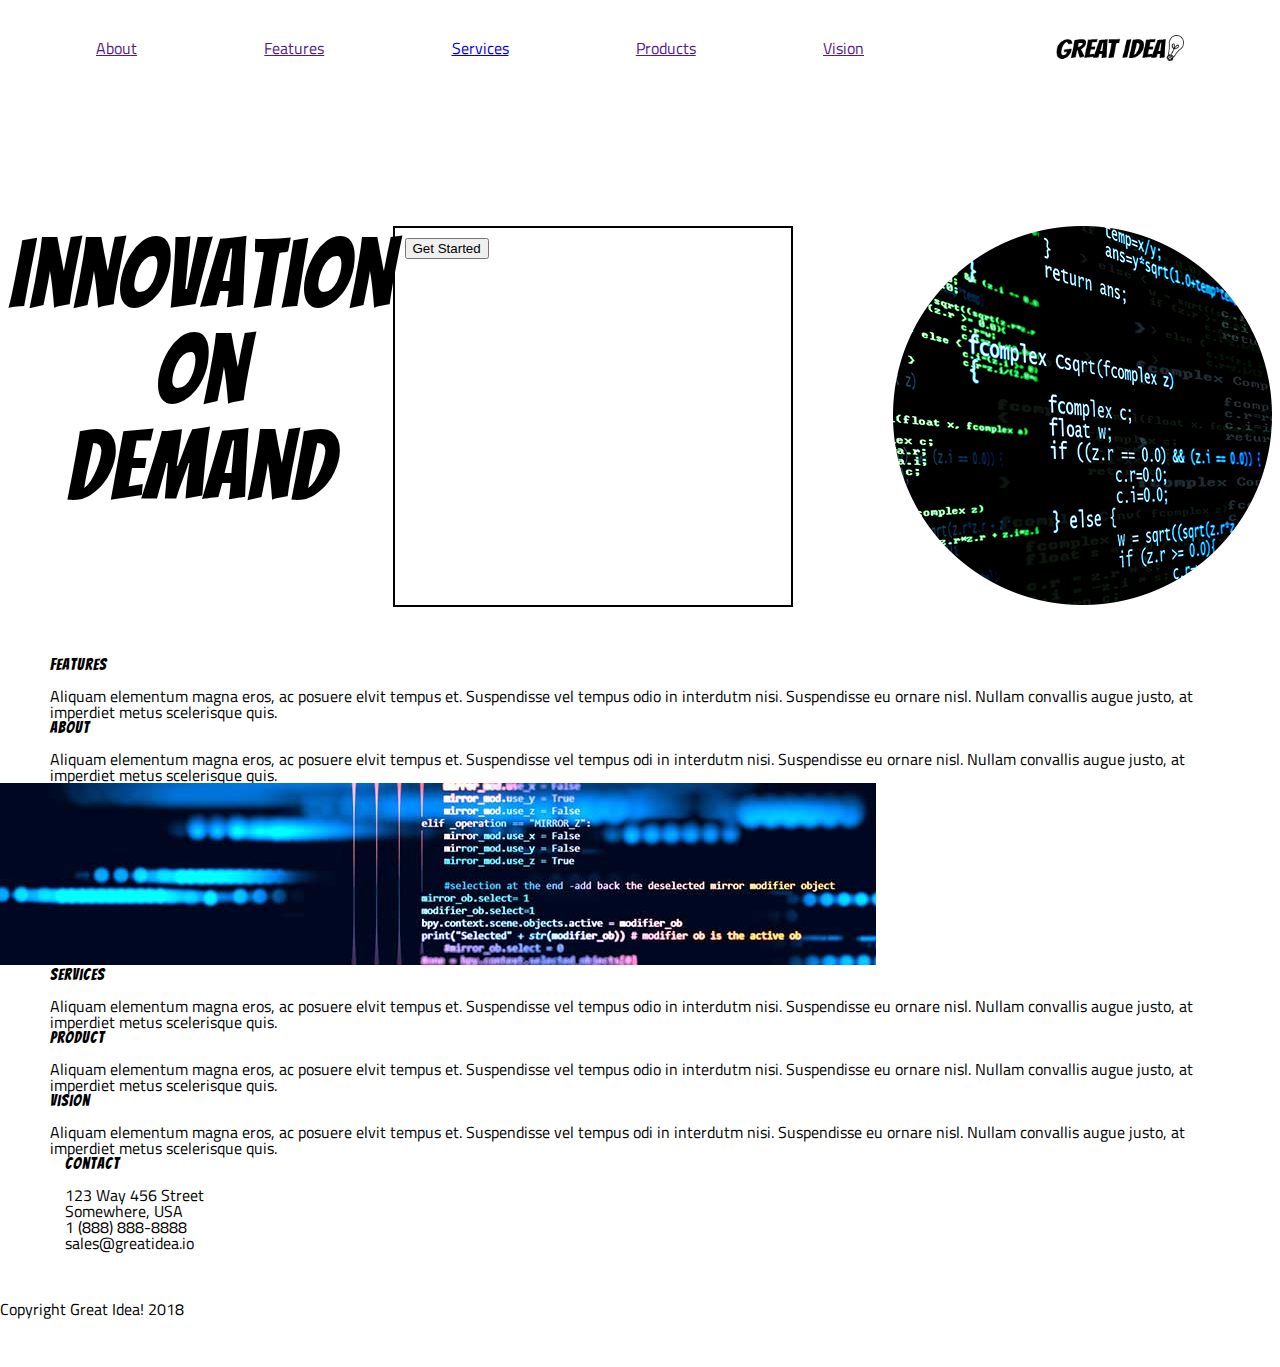
<file: great-idea/index.html>
<!doctype html>

<html lang="en">

<head>
  <meta charset="utf-8">
  <meta name="viewport" content="width=device-width, initial-scale=1">
  <title>Great Idea!</title>

  <link href="https://fonts.googleapis.com/css?family=Bangers|Titillium+Web" rel="stylesheet">
  <link rel="stylesheet" href="css/index.css">

  <!--[if lt IE 9]>
    <script src="https://cdnjs.cloudflare.com/ajax/libs/html5shiv/3.7.3/html5shiv.js"></script>
  <![endif]-->
</head>

<body>

  <header>
    <nav>
      <a href="">About</a>
      <a href="">Features</a>
      <a href="./services.html">Services</a>
      <a href="">Products</a>
      <a href="">Vision</a>
    </nav>
    <img class="logo" src="img/logo.png" alt="Great Idea! Company logo.">
  </header>

  <section id="subnav-content">
    <div class="title-text">
      <h1>Innovation<br>on<br>Demand<br></h1>
    </div>
    <div class="title-button">
      <button>Get Started</button>
    </div>
    <div class="large-logo-title">
      <img src="img/header-img.png" alt="Image of a code snippet.">
    </div>
  </section>

  <section id="features">
    <h2>Features</h2>
    <p>Aliquam elementum magna eros, ac posuere elvit tempus et. Suspendisse vel tempus odio in interdutm nisi. Suspendisse
      eu ornare nisl. Nullam convallis augue justo, at imperdiet metus scelerisque quis.
    </p>
  </section>

  <section id="about">
    <h2>About</h2>
    <p>Aliquam elementum magna eros, ac posuere elvit tempus et. Suspendisse vel tempus odi in interdutm nisi. Suspendisse
      eu ornare nisl. Nullam convallis augue justo, at imperdiet metus scelerisque quis.</p>
  </section>

  <div id="middle-img">
    <img class="middle-img" src="img/mid-page-accent.jpg" alt="Image of code snippets across the screen">
  </div>

  <section id="services">
    <h2>Services</h2>
    <p>Aliquam elementum magna eros, ac posuere elvit tempus et. Suspendisse vel tempus odio in interdutm nisi. Suspendisse
      eu ornare nisl. Nullam convallis augue justo, at imperdiet metus scelerisque quis.</p>
  </section>

  <section id="product">
    <h2>
      Product
    </h2>
    <p>Aliquam elementum magna eros, ac posuere elvit tempus et. Suspendisse vel tempus odio in interdutm nisi. Suspendisse
      eu ornare nisl. Nullam convallis augue justo, at imperdiet metus scelerisque quis.
    </p>
  </section>

  <section id="vision">
    <h2>Vision</h2>
    <p>Aliquam elementum magna eros, ac posuere elvit tempus et. Suspendisse vel tempus odi in interdutm nisi. Suspendisse
      eu ornare nisl. Nullam convallis augue justo, at imperdiet metus scelerisque quis.</p>
  </section>

  <section class="contact">
    <h4>Contact</h4>
    <p>123 Way 456 Street<br> Somewhere, USA</p>
    <p>1 (888) 888-8888</p>
    <p>sales@greatidea.io</p>
  </section>

  <footer>
    <p>Copyright Great Idea! 2018</p>
  </footer>


</body>

</html>
</file>
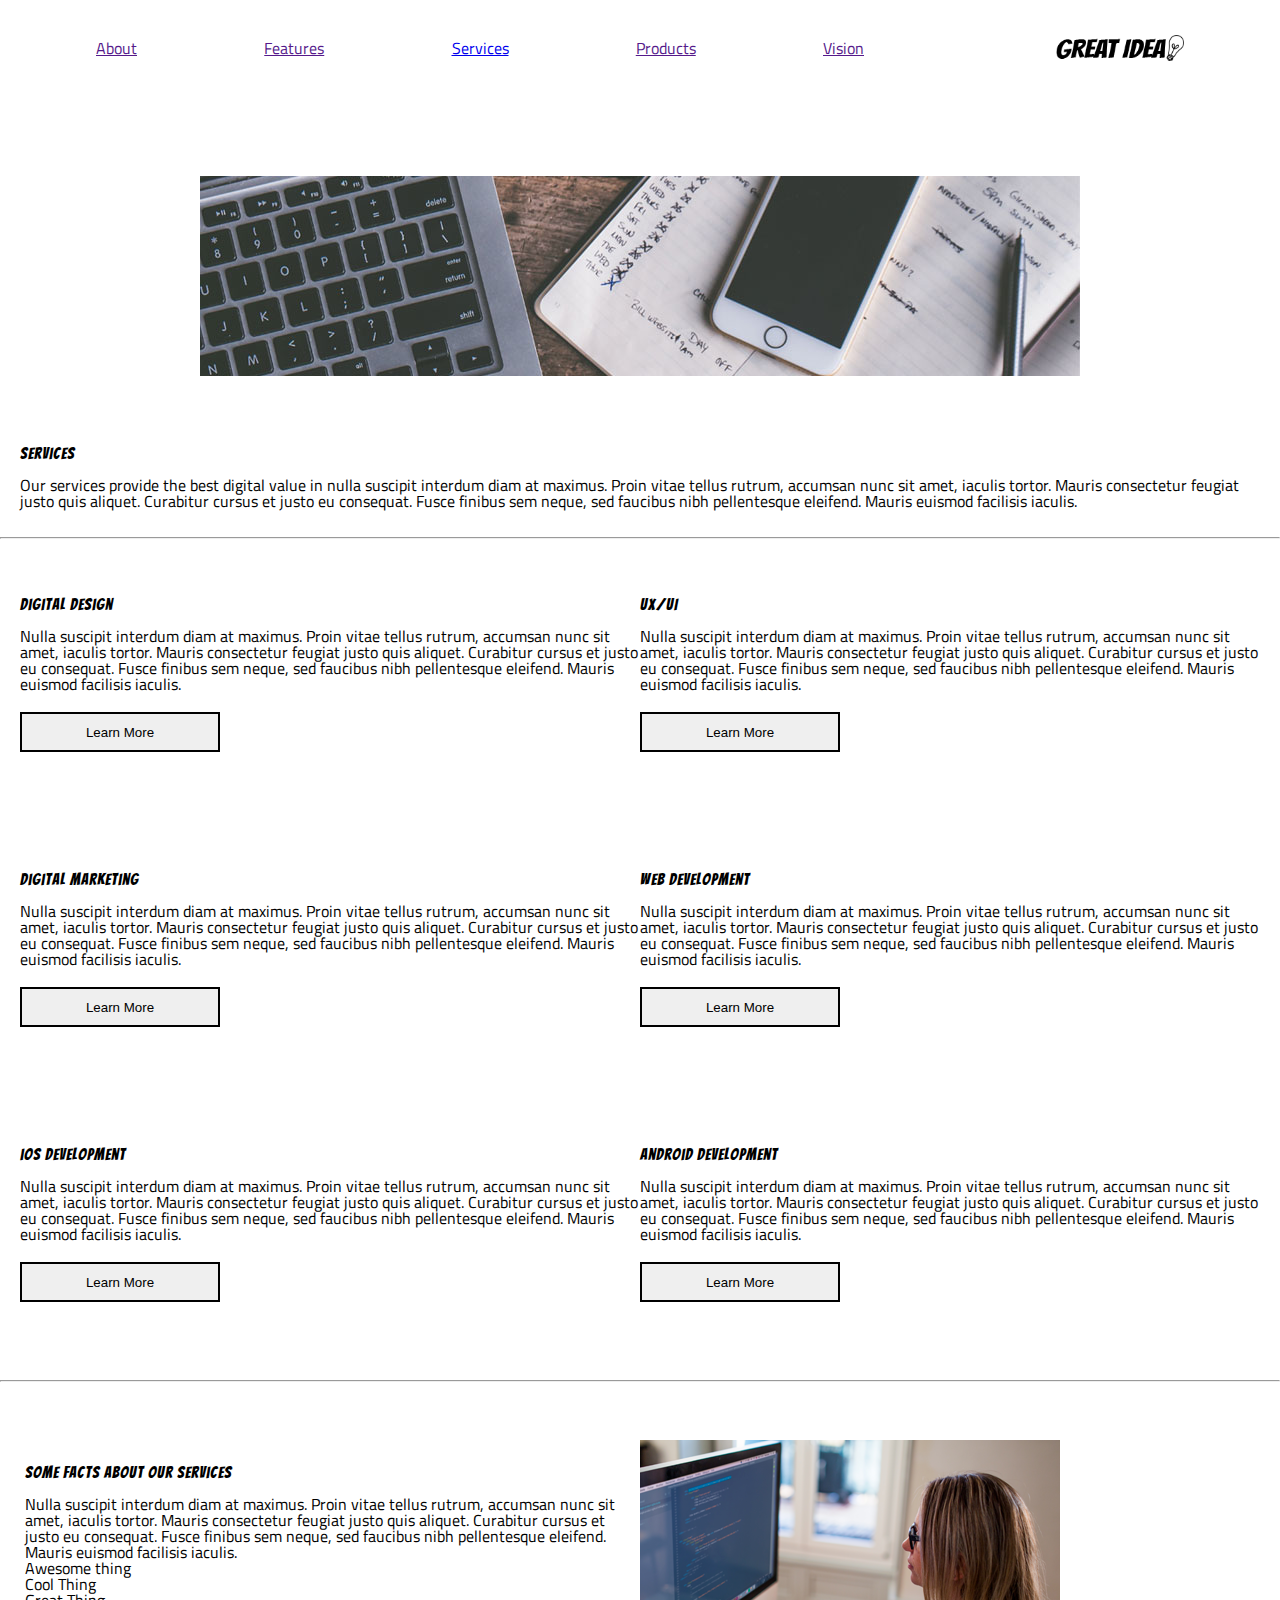
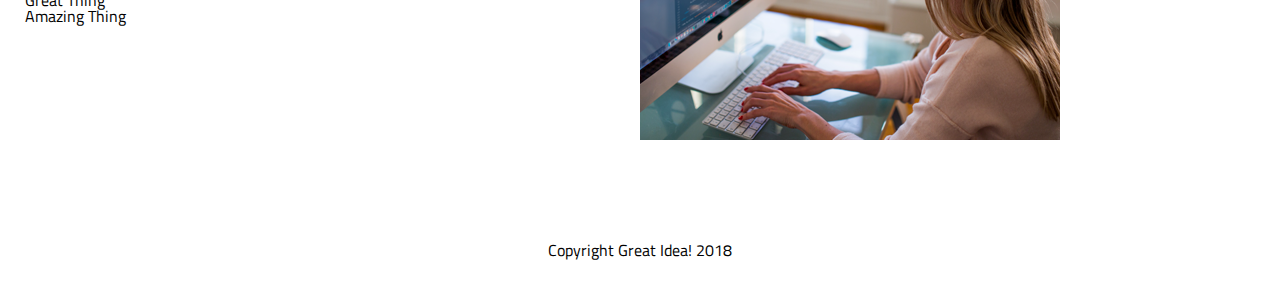
<file: great-idea/services.html>
<!doctype html>

<html lang="en">

<head>
    <meta charset="utf-8">
    <meta name="viewport" content="width=device-width, initial-scale=1">
    <title>Great Idea - Services!</title>

    <link href="https://fonts.googleapis.com/css?family=Bangers|Titillium+Web" rel="stylesheet">
    <link rel="stylesheet" href="css/index.css">

    <!--[if lt IE 9]>
    <script src="https://cdnjs.cloudflare.com/ajax/libs/html5shiv/3.7.3/html5shiv.js"></script>
  <![endif]-->
</head>

<body>

    <header>
        <nav>
            <a href="">About</a>
            <a href="">Features</a>
            <a href="./services.html">Services</a>
            <a href="">Products</a>
            <a href="">Vision</a>
        </nav>
        <img class="logo" src="img/logo.png" alt="Great Idea! Company logo.">
    </header>

    <div class="svc-header-img">
        <img class="services-header-img" src="img/services-header.jpg" alt="Our services header image">
    </div>

    <div class="wrapper-one">
        <div class="service-header">
            <h2>Services</h2>
            <p>Our services provide the best digital value in nulla suscipit interdum diam at maximus. Proin vitae tellus
                rutrum, accumsan nunc sit amet, iaculis tortor. Mauris consectetur feugiat justo quis aliquet. Curabitur
                cursus et justo eu consequat. Fusce finibus sem neque, sed faucibus nibh pellentesque eleifend. Mauris euismod
                facilisis iaculis.</p>
        </div>
    </div>
    <hr>
    <div class="wrapper-two-svc">
            <section id="digital-design">
                <h3>Digital Design</h3>
                <p>Nulla suscipit interdum diam at maximus. Proin vitae tellus rutrum, accumsan nunc sit amet, iaculis tortor.
                    Mauris consectetur feugiat justo quis aliquet. Curabitur cursus et justo eu consequat. Fusce finibus
                    sem neque, sed faucibus nibh pellentesque eleifend. Mauris euismod facilisis iaculis.</p>
                <button class="button">Learn More</p>
            </section>

            <section id="ux-ui">
                <h3>UX/UI</h3>
                <p>Nulla suscipit interdum diam at maximus. Proin vitae tellus rutrum, accumsan nunc sit amet, iaculis tortor.
                    Mauris consectetur feugiat justo quis aliquet. Curabitur cursus et justo eu consequat. Fusce finibus
                    sem neque, sed faucibus nibh pellentesque eleifend. Mauris euismod facilisis iaculis.</p>
                <button class="button">Learn More</p>
            </section>
            </div>
            <div class="wrapper-two-svc">

            <section id="marketing">
                <h3>Digital Marketing</h3>
                <p>Nulla suscipit interdum diam at maximus. Proin vitae tellus rutrum, accumsan nunc sit amet, iaculis tortor.
                    Mauris consectetur feugiat justo quis aliquet. Curabitur cursus et justo eu consequat. Fusce finibus
                    sem neque, sed faucibus nibh pellentesque eleifend. Mauris euismod facilisis iaculis.</p>
                <button class="button">Learn More</p>
            </section>
        

        

            <section id="web-dev">
                <h3>Web Development</h3>
                <p>Nulla suscipit interdum diam at maximus. Proin vitae tellus rutrum, accumsan nunc sit amet, iaculis tortor.
                    Mauris consectetur feugiat justo quis aliquet. Curabitur cursus et justo eu consequat. Fusce finibus
                    sem neque, sed faucibus nibh pellentesque eleifend. Mauris euismod facilisis iaculis.</p>
                <button class="button">Learn More</p>
            </section>
            </div>
            <div class="wrapper-two-svc">

            <section id="ios-dev">
                <h3>iOS Development</h3>
                <p>Nulla suscipit interdum diam at maximus. Proin vitae tellus rutrum, accumsan nunc sit amet, iaculis tortor.
                    Mauris consectetur feugiat justo quis aliquet. Curabitur cursus et justo eu consequat. Fusce finibus
                    sem neque, sed faucibus nibh pellentesque eleifend. Mauris euismod facilisis iaculis.</p>
                <button class="button">Learn More</p>
            </section>

            <section id="android">
                <h3>Android Development</h3>
                <p>Nulla suscipit interdum diam at maximus. Proin vitae tellus rutrum, accumsan nunc sit amet, iaculis tortor.
                    Mauris consectetur feugiat justo quis aliquet. Curabitur cursus et justo eu consequat. Fusce finibus
                    sem neque, sed faucibus nibh pellentesque eleifend. Mauris euismod facilisis iaculis.</p>
                <button class="button">Learn More</p>
            </section>
        </div>
    <hr>

        <div class="service-facts">
            <div class="svc-text">
            <h3>Some Facts About Our Services</h3>
            <p>Nulla suscipit interdum diam at maximus. Proin vitae tellus rutrum, accumsan nunc sit amet, iaculis tortor.
                Mauris consectetur feugiat justo quis aliquet. Curabitur cursus et justo eu consequat. Fusce finibus sem
                neque, sed faucibus nibh pellentesque eleifend. Mauris euismod facilisis iaculis.</p>
                <ul>
                    <li>Awesome thing</li>
                    <li>Cool Thing</li>
                    <li>Great Thing</li>
                    <li>Amazing Thing</li>
                </ul>
            </div>
            <div class="serv-info-img">
            <img class="services-info-img" src="img/services-info.png" alt="one of our employees hard at work">
            </div>
        </div>

 

    <footer class="svc-footer">
        Copyright Great Idea! 2018
    </footer>

</body>

</html>
</file>
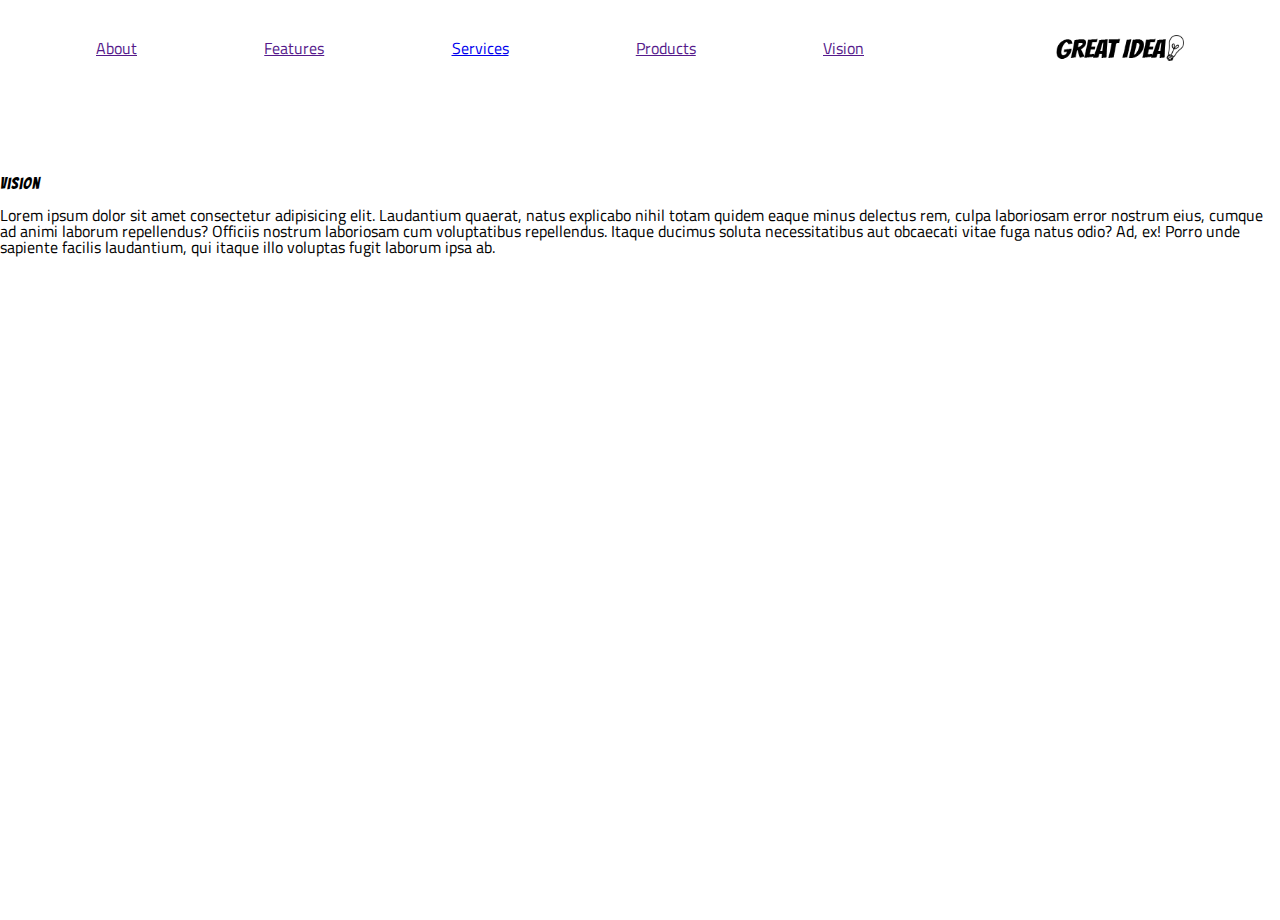
<file: great-idea/vision.html>
<!doctype html>

<html lang="en">

<head>
    <meta charset="utf-8">
    <meta name="viewport" content="width=device-width, initial-scale=1">
    <title>Great Idea - Services!</title>

    <link href="https://fonts.googleapis.com/css?family=Bangers|Titillium+Web" rel="stylesheet">
    <link rel="stylesheet" href="css/index.css">

    <!--[if lt IE 9]>
    <script src="https://cdnjs.cloudflare.com/ajax/libs/html5shiv/3.7.3/html5shiv.js"></script>
  <![endif]-->
</head>

<body>

    <header>
        <nav>
            <a href="">About</a>
            <a href="">Features</a>
            <a href="./services.html">Services</a>
            <a href="">Products</a>
            <a href="">Vision</a>
        </nav>
        <img class="logo" src="img/logo.png" alt="Great Idea! Company logo.">
    </header>

    <div class="container-one">

        <div class="vision-title">
            <h2>Vision</h2>
        </div>

        <div class="vision-title-text">
            <p>Lorem ipsum dolor sit amet consectetur adipisicing elit. Laudantium quaerat, natus explicabo nihil totam quidem
                eaque minus delectus rem, culpa laboriosam error nostrum eius, cumque ad animi laborum repellendus? Officiis
                nostrum laboriosam cum voluptatibus repellendus. Itaque ducimus soluta necessitatibus aut obcaecati vitae
                fuga natus odio? Ad, ex! Porro unde sapiente facilis laudantium, qui itaque illo voluptas fugit laborum ipsa
                ab.</p>
        </div>

    </div>
</file>
<file: great-idea/css/index.css>
/* http://meyerweb.com/eric/tools/css/reset/ 
   v2.0 | 20110126
   License: none (public domain)
*/

html, body, div, span, applet, object, iframe,
h1, h2, h3, h4, h5, h6, p, blockquote, pre,
a, abbr, acronym, address, big, cite, code,
del, dfn, em, img, ins, kbd, q, s, samp,
small, strike, strong, sub, sup, tt, var,
b, u, i, center,
dl, dt, dd, ol, ul, li,
fieldset, form, label, legend,
table, caption, tbody, tfoot, thead, tr, th, td,
article, aside, canvas, details, embed, 
figure, figcaption, footer, header, hgroup, 
menu, nav, output, ruby, section, summary,
time, mark, audio, video {
	margin: 0;
	padding: 0;
	border: 0;
	font-size: 100%;
	font: inherit;
	vertical-align: baseline;
}
/* HTML5 display-role reset for older browsers */
article, aside, details, figcaption, figure, 
footer, header, hgroup, menu, nav, section {
	display: block;
}
body {
	line-height: 1;
}
ol, ul {
	list-style: none;
}
blockquote, q {
	quotes: none;
}
blockquote:before, blockquote:after,
q:before, q:after {
	content: '';
	content: none;
}
table {
	border-collapse: collapse;
	border-spacing: 0;
}

img {
	max-width: 100%;
}

/* Set every element's box-sizing to border-box */
* {
    box-sizing: border-box;
}

html, body {
    height: 100%;
    font-family: 'Titillium Web', sans-serif;
}

h1, h2, h3, h4, h5 {
    font-family: 'Bangers', cursive;
    letter-spacing: 1px;
    margin-bottom: 15px;
}

/* Copy and paste your work from yesterday here and start to refactor into flexbox */
header {
	display: flex;
	flex-flow: row nowrap;
	justify-content: space-around;
	margin: 20px 0 100px 0;
}

nav {
	display: flex;
	justify-content: space-between;
	align-items: center;
	width: 60%;
	margin: 20px 0;
}

img.logo {
	width: 10%;
	height: 10%;
	align-self: center;
}

section#subnav-content {
	display: flex;
	justify-content: center;
	padding: 50px 0;
	max-width: 100%;
	
}

div.ttb {
	display: flex;
	flex-flow: column wrap;
	align-items: flex-start;
	justify-content: center;
}

.title-text {
	font-size: 6em;
	text-align: center;
}

.title-button {
	border: 2px solid black;
	padding: 10px;
	width: 400px;
	
}

.title-button p {
	font-size: 1em;
	text-align: center;
}

#subnav-content img {
	max-width: 100%;
	margin-left: 100px;
}


main {
	display: flex;
	flex-flow: column wrap;
	border-top: 2px solid black;
	border-bottom: 2px solid black;
	padding: 30px 0;
}

div.wrapper-one {
	display: flex;
	padding: 20px;

}

#features,
#about,
#services,
#product,
#vision {
	margin: 0 50px;
}


div.middle-img {
	display: flex;
	justify-content: center;
	align-items: center;
	padding: 50px 0;
	
}

div.middle-img img {
	width: 90%;
	padding: 5% 2%;
}

div.wrapper-two {
	display: flex;
	padding: 20px;

}

section.contact {
	padding: 0 0 0 65px;
}
footer {
	display: flex;
	flex-direction: column;
	padding: 50px 0;
}

footer section.footer-text {
	font-size: 14px;
	text-align: center;
	padding: 20px 0;
	margin: 20px;
}

/*services*/
div.svc-header-img {
	display: flex;
	justify-content: center;
	padding-bottom: 50px;
}

div.wrapper-two-svc {
	display: flex;
	padding: 50px 20px;
	flex-flow: row nowrap;
}

div.service-facts {
	display: flex;
	padding: 50px 0;
}

div.svc-text {
	width: 50%;
	padding: 25px;
}

.serv-info-img {
	width: 50%;
}

footer.svc-footer {
	text-align: center;
}

section button.button {
	border: 2px solid black;
	width: 200px;
	height: 40px;
	margin: 20px 0;
}
</file>
